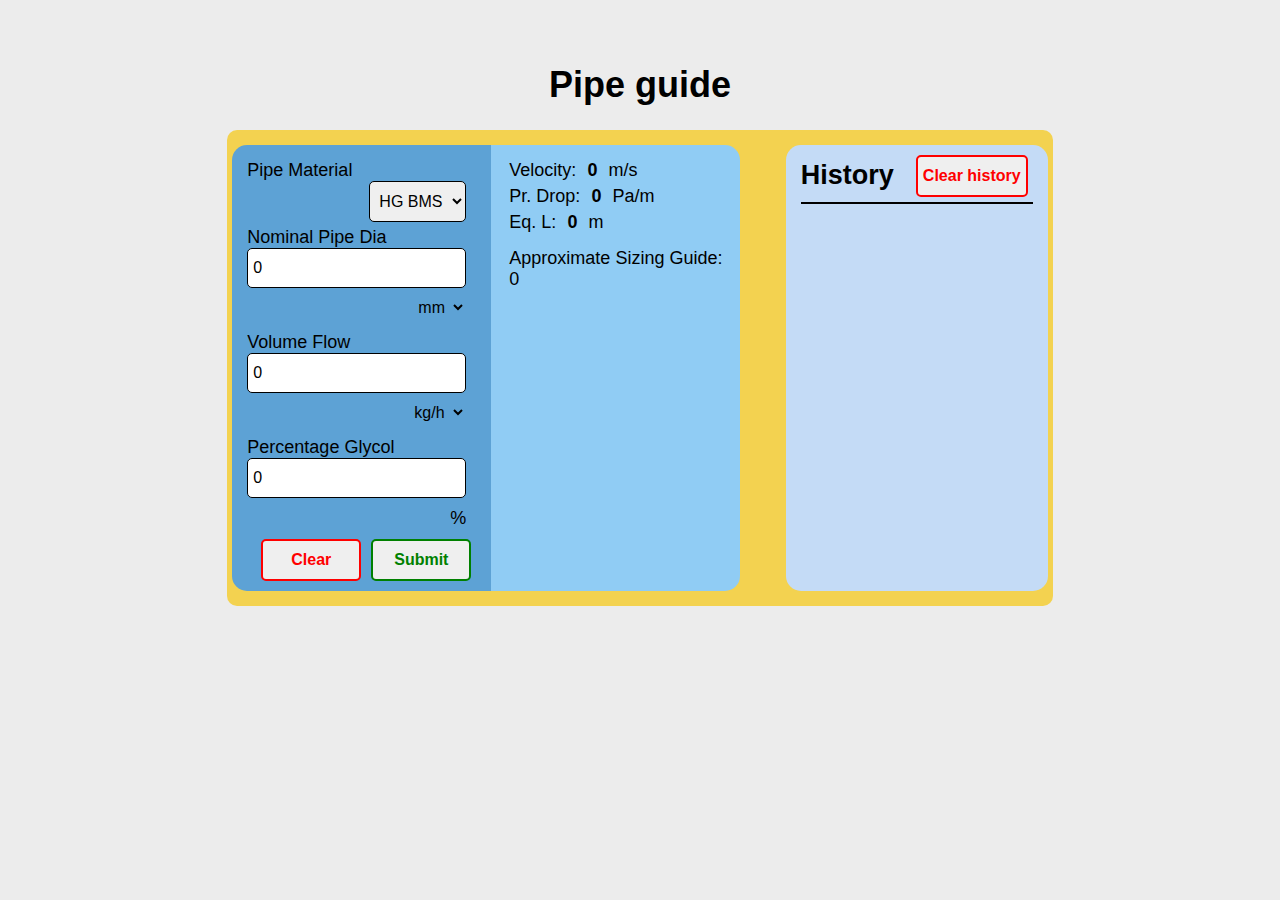
<file: index.html>
<!DOCTYPE html>
<html lang="en">
<head>
    <meta charset="UTF-8">
    <title>Pipe guide</title>
    <link rel="stylesheet" media="all" href="style.css">
</head>
<body>
    <h1>Pipe guide</h1>
    <section>
        <form>
            <span class="form_row">
                <label for="material">Pipe Material</label>
                <select name="choice" id="material" tabindex="1">
                    <option value="hg_bms">HG BMS</option>
                    <option value="mg_bms">MG BMS</option>
                    <option value="gms">GMS</option>
                    <option value="cu">Cu</option>
                    <option value="other">Other</option>
                </select>
            </span>
            <div class="form_row">
                <label for="diameter">Nominal Pipe Dia</label>
                <input type="number" min="0" value="0" id="diameter" tabindex="2" required />
                <span class="error" id="diameterError"></span>
                <select name="choice" class="unit-select" id="diaUnits">
                    <option value="mm">mm</option>
                    <option value="cm">cm</option>
                    <option value="dm">dm</option>
                </select>
            </div>
            <span class="form_row">
                <label for="volume">Volume Flow</label>
                <input type="number" min="0" value="0" id="volume" tabindex="3" required />
                <span class="error" id="volumeError"></span>
                <select name="choice" class="unit-select" id="volumeUnits">
                    <option value="kgh">kg/h</option>
                    <option value="ls">l/s</option>
                </select>
            </span>
            <span class="form_row">
                <label for="glycol">Percentage Glycol</label>
                <input type="number" value="0" tabindex="4" id="glycol">
                <span class="error" id="percentageError"></span>
                <span class="units" style="padding: 10px;">%</span>
            </span>
            <span id="buttons">
                <input type="button" value="Clear" id="btnClear" style="color: red; border-color: red">
                <input type="button" value="Submit" id="btnSubmit" tabindex="5" style="color: green; border-color: green">
            </span>
        </form>
        <div class="result">
            <div class="result_row">
                <span>Velocity:</span>
                <span id="velocityValue">0</span>
                <span>m/s</span>
            </div>
            <div class="result_row">
                <span>Pr. Drop:</span>
                <span id="dropValue">0</span>
                <span>Pa/m</span>
            </div>
            <div class="result_row">
                <span>Eq. L:</span>
                <span id="eqValue">0</span>
                <span>m</span>
            </div>
            <div class="result_row" style="padding-top: 10px">
                <span>Approximate Sizing Guide:</span><br>
                <span id="approxSize">0</span>
            </div>
            <svg viewbox="0 0 100 100"></svg>
        </div>
        <div class="wrap_history">
            <h2>History</h2>
            <input type="button" value="Clear history" id="btnClearHistory" style="border-color: red; color: red">
            <div class="history">

            </div>
        </div>
    </section>
    <script type="module" src="script.js"></script>
</body>
</html>
</file>
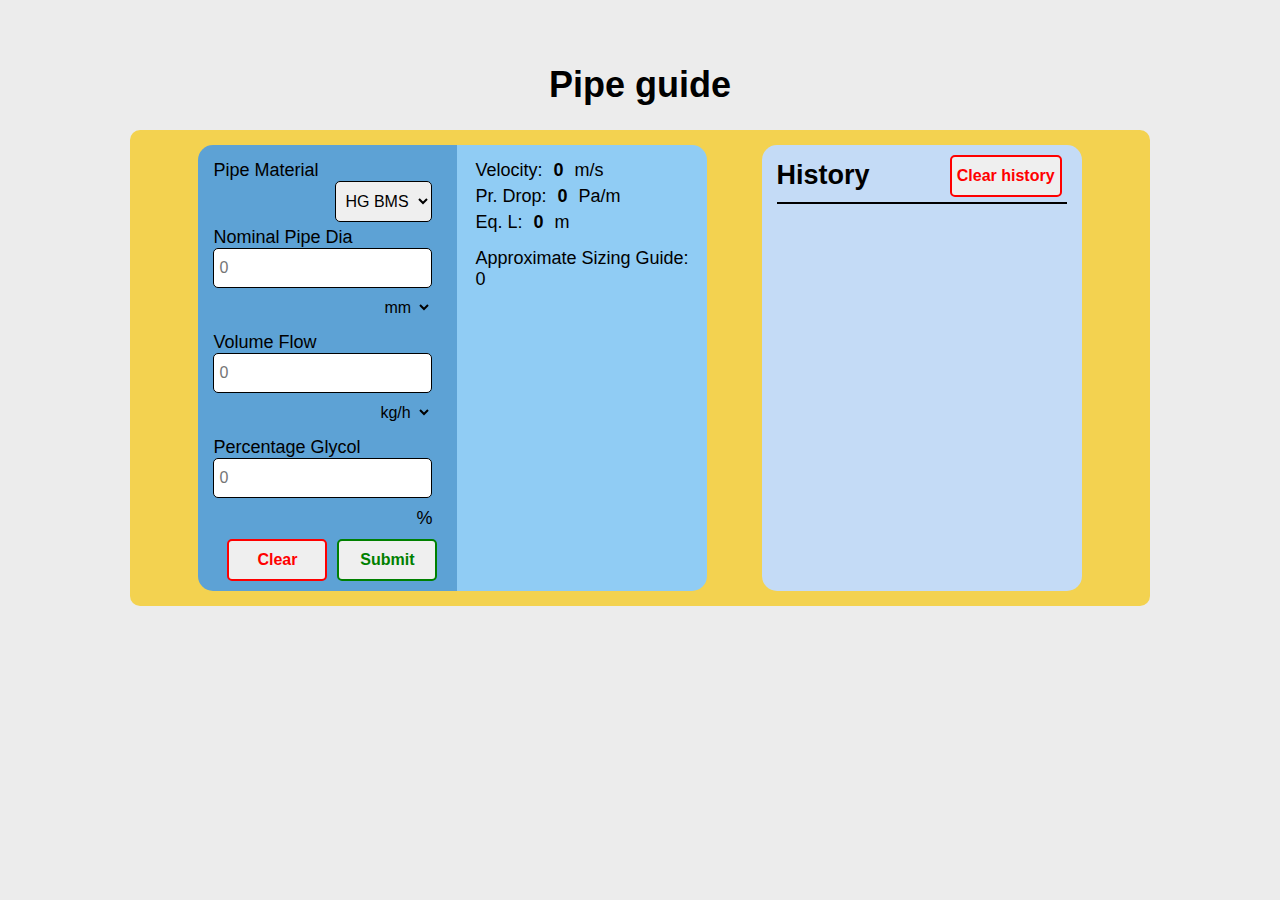
<file: docs/index.html>
<!DOCTYPE html>
<html lang="en">
<head>
    <meta charset="UTF-8">
    <title>Pipe guide</title>
    <link rel="stylesheet" media="all" href="style.css">
    <meta name="viewport" content="width=device-width,initial-scale=1.0">
</head>
<body>
    <h1>Pipe guide</h1>
    <section>
        <form>
            <span class="form_row">
                <label for="material">Pipe Material</label>
                <select name="choice" id="material" tabindex="1">
                    <option value="hg_bms">HG BMS</option>
                    <option value="mg_bms">MG BMS</option>
                    <option value="gms">GMS</option>
                    <option value="cu">Cu</option>
                    <option value="other">Other</option>
                </select>
            </span>
            <div class="form_row">
                <label for="diameter">Nominal Pipe Dia</label>
                <input type="number" min="0" placeholder="0" id="diameter" tabindex="2" required />
                <span class="error" id="diameterError"></span>
                <select name="choice" class="unit-select" id="diaUnits">
                    <option value="mm">mm</option>
                    <option value="cm">cm</option>
                    <option value="dm">dm</option>
                </select>
            </div>
            <span class="form_row">
                <label for="volume">Volume Flow</label>
                <input type="number" min="0" placeholder="0" id="volume" tabindex="3" required />
                <span class="error" id="volumeError"></span>
                <select name="choice" class="unit-select" id="volumeUnits">
                    <option value="kgh">kg/h</option>
                    <option value="ls">l/s</option>
                </select>
            </span>
            <span class="form_row">
                <label for="glycol">Percentage Glycol</label>
                <input type="number" placeholder="0" tabindex="4" id="glycol">
                <span class="error" id="percentageError"></span>
                <span class="units" style="padding: 10px;">%</span>
            </span>
            <span id="buttons">
                <input type="button" value="Clear" id="btnClear" style="color: red; border-color: red">
                <input type="button" value="Submit" id="btnSubmit" tabindex="5" style="color: green; border-color: green">
            </span>
        </form>
        <div class="result">
            <div class="result_row">
                <span>Velocity:</span>
                <span id="velocityValue">0</span>
                <span>m/s</span>
            </div>
            <div class="result_row">
                <span>Pr. Drop:</span>
                <span id="dropValue">0</span>
                <span>Pa/m</span>
            </div>
            <div class="result_row">
                <span>Eq. L:</span>
                <span id="eqValue">0</span>
                <span>m</span>
            </div>
            <div class="result_row" style="padding-top: 10px">
                <span>Approximate Sizing Guide:</span><br>
                <span id="approxSize">0</span>
            </div>
            <svg viewbox="0 0 100 100"></svg>
        </div>
        <div class="wrap_history">
            <h2>History</h2>
            <input type="button" value="Clear history" id="btnClearHistory" style="border-color: red; color: red">
            <div class="history">

            </div>
        </div>
    </section>
    <script type="module" src="script.js"></script>
</body>
</html>
</file>
<file: style.css>
body {
    font-family: Helvetica, Arial, sans-serif;
    font-size: large;
    margin: 5%;
    background: #ECECEC;
}

form {
    background: #5DA2D5;
    padding: 10px;
    margin: 5px 0 5px 5px;
    border-bottom-left-radius: 15px;
    border-top-left-radius: 15px;
}

section {
    padding: 10px;
    border-radius: 10px;
    background: #F3D250;
    width: 70%;
    margin-left: auto;
    margin-right: auto;
    display: flex;
    justify-content: center;
}

h1 {
    text-align: center;
}

h2 {
    margin: 5px;
    float: left;
}

.result {
    padding: 10px;
    background: #90CCF4;
    margin: 5px 5px 5px 0;
    border-bottom-right-radius: 15px;
    border-top-right-radius: 15px;
    min-width: fit-content;
}

#buttons {
    clear: both;
    display: flex;
    float: right;
}

input, select {
    border-radius: 5px;
    border-style: solid;
    border-width: thin;
    border-color: black;
    font-size: medium;
    padding: 10px 5px 10px 5px;
    display: block;
    margin-right: 10px;
    margin-left: auto;
}



input[type=button]:hover {
    background: lightgray;
}

input[type=button]:active {
    background: gray;
    color: white;
}

 input[type=button] {
     min-width: 100px;
     width: fit-content;
     font-weight: bold;
     border-width: 2px;
 }

.units {
    float: right;
    text-align: right;
    width: fit-content;
}

.error {
    float: left;
    padding: 3px;
    display: inline-block;
    max-width: 140px;
    font-size: medium;
    color: red;
    font-weight: bold;
}

.unit-select {
    background-color: transparent;
    border-style: none;
}

.form_row {
    display: block;
    margin: 5px;
}

.result_row {
    display: block;
    margin: 5px;
}

.result_row > * {
    margin: 3px;
}

svg {
    float: left;
}

.history {
    overflow-y: auto;
    overflow-x: hidden;
    margin: 5px;
    max-height: 400px;
    border: 1px solid black;
}

.wrap_history {
    width: 30%;
    margin: 5px 5px 5px 5%;
    background: #C4DBF6;
    padding: 10px;
    border-radius: 15px;
    min-width: 30%;
}

.history_row {
    border: 1px solid black;
    display: inline-flex;
    width: 100%;
    padding: 10px;
}

.history_row:hover {
    background: lightgray;
}

.history_row:active {
    background: gray;
}

div span:nth-child(2) {
    font-weight: bold;
}

@media only screen and (max-width: 768px) {
    body {
        background: #F3D250;
    }

    section {
        display: revert;
        width: 100%;
    }

    form {
        height: 450px;
        clear: both;
        margin: 0;
        border-bottom-left-radius: 0;
        border-top-right-radius: 10px;
    }

    .error {
        max-width: revert;
        padding: 5px 5px 5px 0;
    }

    input {
        width: 95%;
    }

    #material {
        width: 50%;
    }

    .result {
        margin: 0;
        border-top-right-radius: 0;
        border-bottom-left-radius: 10px;
        height: 450px;
    }

    svg {
        padding: 5% 30% 5% 30%;
    }

    .wrap_history {
        width: 97%;
        margin: 5% 0 0 0;
    }
}
</file>
<file: docs/style.css>
body {
    font-family: Helvetica, Arial, sans-serif;
    font-size: large;
    margin: 5%;
    background: #ECECEC;
}

form {
    background: #5DA2D5;
    padding: 10px;
    margin: 5px 0 5px 5px;
    border-bottom-left-radius: 15px;
    border-top-left-radius: 15px;
}

section {
    padding: 10px;
    border-radius: 10px;
    background: #F3D250;
    width: 70%;
    min-width: 1000px;
    margin-left: auto;
    margin-right: auto;
    display: flex;
    justify-content: center;
}

h1 {
    text-align: center;
}

h2 {
    margin: 5px;
    float: left;
}

.result {
    padding: 10px;
    background: #90CCF4;
    margin: 5px 5px 5px 0;
    border-bottom-right-radius: 15px;
    border-top-right-radius: 15px;
    min-width: fit-content;
}

#buttons {
    clear: both;
    display: flex;
    float: right;
}

input, select {
    border-radius: 5px;
    border-style: solid;
    border-width: thin;
    border-color: black;
    font-size: medium;
    padding: 10px 5px 10px 5px;
    display: block;
    margin-right: 10px;
    margin-left: auto;
}



input[type=button]:hover {
    background: lightgray;
}

input[type=button]:active {
    background: gray;
    color: white;
}

 input[type=button] {
     min-width: 100px;
     width: fit-content;
     font-weight: bold;
     border-width: 2px;
 }

.units {
    float: right;
    text-align: right;
    width: fit-content;
}

.error {
    float: left;
    padding: 3px;
    display: inline-block;
    max-width: 140px;
    font-size: medium;
    color: red;
    font-weight: bold;
}

.unit-select {
    background-color: transparent;
    border-style: none;
}

.form_row {
    display: block;
    margin: 5px;
}

.result_row {
    display: block;
    margin: 5px;
}

.result_row > * {
    margin: 3px;
}

svg {
    float: left;
}

.history {
    overflow-y: auto;
    overflow-x: hidden;
    margin: 5px;
    max-height: 400px;
    border: 1px solid black;
}

.wrap_history {
    width: 30%;
    margin: 5px 5px 5px 5%;
    background: #C4DBF6;
    padding: 10px;
    border-radius: 15px;
    min-width: 30%;
}

.history_row {
    border: 1px solid black;
    display: inline-flex;
    width: 100%;
    padding: 10px;
}

.history_row:hover {
    background: lightgray;
}

.history_row:active {
    background: gray;
}

div span:nth-child(2) {
    font-weight: bold;
}

@media only screen and (max-width: 768px) {
    body {
        background: #F3D250;
    }

    section {
        display: revert;
        width: 100%;
        min-width: revert;
    }

    form {
        height: 450px;
        clear: both;
        margin: 0;
        border-bottom-left-radius: 0;
        border-top-right-radius: 10px;
    }

    .error {
        max-width: revert;
        padding: 5px 5px 5px 0;
    }

    input {
        width: 95%;
    }

    #material {
        width: 50%;
    }

    .result {
        margin: 0;
        border-top-right-radius: 0;
        border-bottom-left-radius: 10px;
        height: 450px;
    }

    svg {
        padding: 5px 15px 5px 15px;
    }

    .history {
        margin-top: 20px;
    }

    .wrap_history {
        width: 97%;
        margin: 5% 0 0 0;
    }
}
</file>
